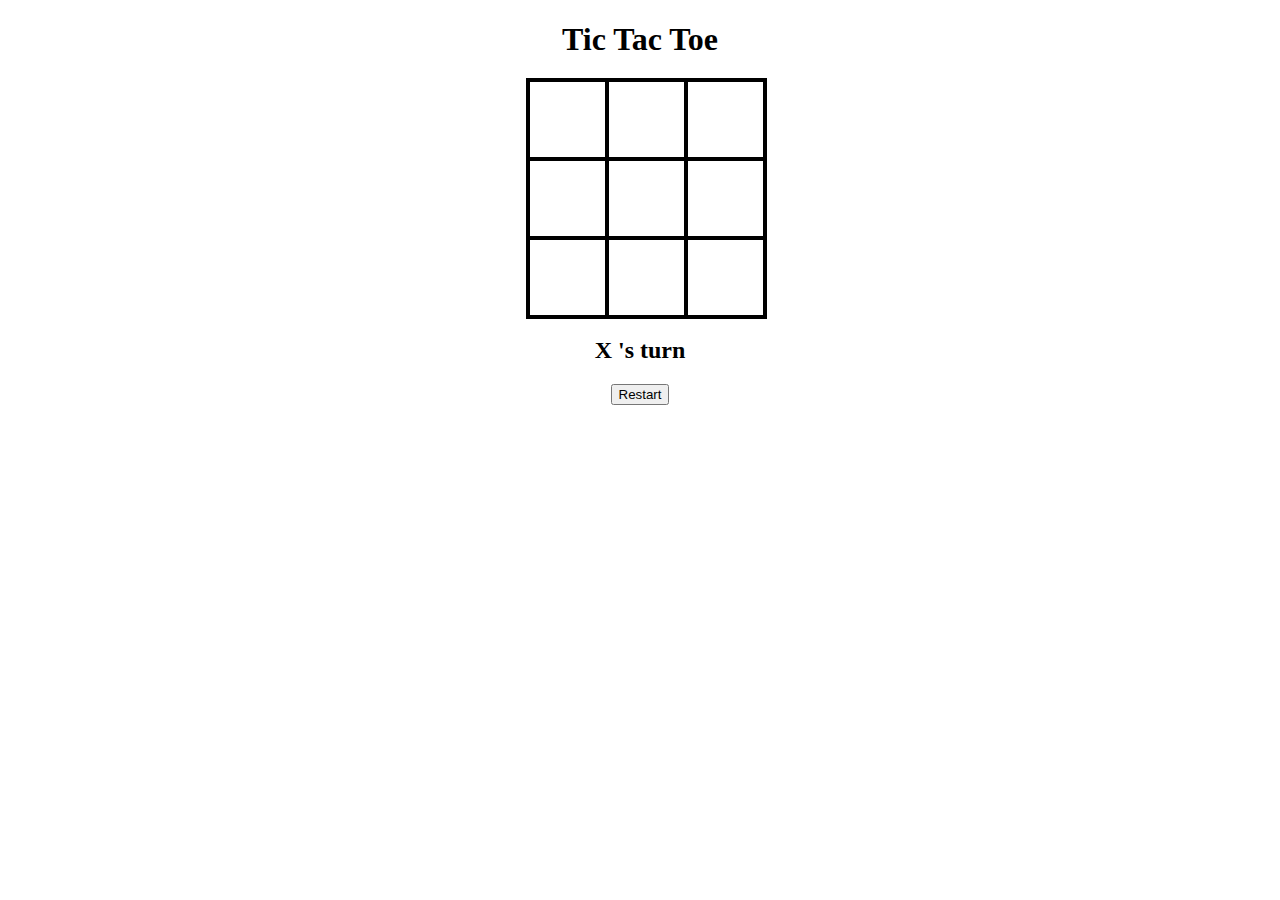
<file: tic_tac/tictac.html>
<!DOCTYPE html>
<html lang="en">
<head>
    <meta charset="UTF-8">
    <meta http-equiv="X-UA-Compatible" content="IE=edge">
    <meta name="viewport" content="width=device-width, initial-scale=1.0">
    <title>Document</title>
    <link rel="stylesheet" href="style.css">
</head>
<body>

    <div id="gameContainer">
        <h1>Tic Tac Toe</h1>
        <div id="cellContainer">
            <div cellIndex="0" class="cell"></div>
            <div cellIndex="1" class="cell"></div>
            <div cellIndex="2" class="cell"></div>
            <div cellIndex="3" class="cell"></div>
            <div cellIndex="4" class="cell"></div>
            <div cellIndex="5" class="cell"></div>
            <div cellIndex="6" class="cell"></div>
            <div cellIndex="7" class="cell"></div>
            <div cellIndex="8" class="cell"></div>

        </div>
        <h2 id="statusText"></h2>
        <button id="restartBtn">Restart</button>

    </div>
    
    <script src="index.js"></script>
</body>
</html>
</file>
<file: tic_tac/style.css>
.cell{
    width: 75px;
    height: 75px;
    border: 2px solid;
    box-shadow: 0 0 0 2px;
    line-height: 75px;
    font-size: 50px;
    cursor: pointer;

}

#gameContainer{
    font-family: "Permanent Marker",cursive;
    text-align: center;
}
#cellContainer{
    display: grid;
    grid-template-columns: repeat(3,auto);
    width: 225px;
    margin: auto;
}
</file>
